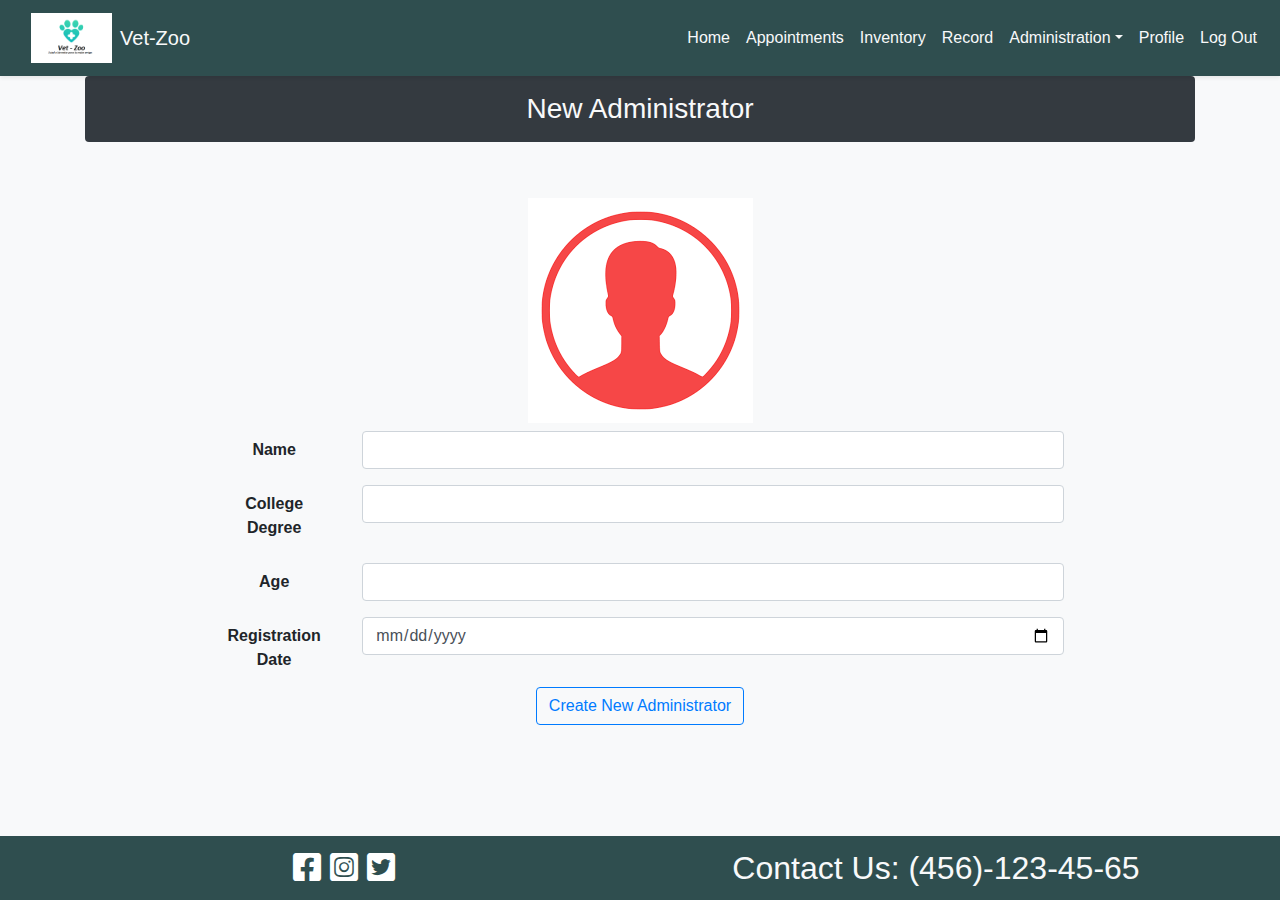
<file: HTML/AddNewAdmin.html>
<html lang="en">

<head>
    <meta charset="UTF-8">
    <meta name="viewport" content="width=device-width, initial-scale=1.0">
    <title>Vet-Zoo</title>
    <link rel="stylesheet" href="https://stackpath.bootstrapcdn.com/bootstrap/4.5.2/css/bootstrap.min.css" integrity="sha384-JcKb8q3iqJ61gNV9KGb8thSsNjpSL0n8PARn9HuZOnIxN0hoP+VmmDGMN5t9UJ0Z" crossorigin="anonymous">
    <link rel="stylesheet" href="../CSS/appointments.css">
    <link rel="stylesheet" href="../Assets/fontAwsome/css/all.css">
    <link rel="icon" href="../Assets/pestañaicon.png">
</head>

<body class="bg-light">
    <!-- App Navigato- lg and xl screens -->
    <header class="shadow-sm col-12 p-0 m-0 d-none d-sm-none d-md-none d-lg-block">
        <div class="navbar navbar-light navbar-expand-lg bg-mainColor">
            <div class="col-3 d-flex navbar-brand align-items-center">
                <a href="../index.html" class="align-item-center p-0 m-0"><img src="../Assets/Logo_large.png" alt="Home" class="img-fluid HomeLink"></a>
                <h5 class="align-item-center p-2 m-0 text-light">Vet-Zoo</h5>
            </div>
            <div class="col-9">
                <ul class="navbar-nav justify-content-end">
                    <li class="nav-item">
                        <a href="../index.html" class="nav-link text-light">Home</a>
                    </li>
                    <li class="nav-item">
                        <a href="./Appointments.html" class="nav-link text-light">Appointments</a>
                    </li>
                    <li class="nav-item">
                        <a href="./Inventory.html" class="nav-link text-light">Inventory</a>
                    </li>
                    <li class="nav-item">
                        <a href="./Record.html" class="nav-link text-light">Record</a>
                    </li>
                    <li class="nav-item dropdown">
                        <a href="#" id="navbarDropdown" role="button" data-toggle="dropdown" class="nav-link dropdown-toggle text-light" aria-haspopup="true" aria-expanded="false">Administration</a>
                        <div class="dropdown-menu" aria-labelledby="navbarDropdown">
                            <a class="dropdown-item" href="./AddNewAdmin.html">Add New Administrator</a>
                            <a class="dropdown-item" href="./AdministratorList.html">Administrator List</a>
                            <div class="dropdown-divider"></div>
                            <a class="dropdown-item" href="./AddNewVet.Html">Add New Vet</a>
                            <a class="dropdown-item" href="./VetList.html">Vets List</a>
                        </div>
                    </li>
                    <li class="nav-item">
                        <a href="./Profile.html" class="nav-link text-light">Profile</a>
                    </li>
                    <li class="nav-item ">
                        <a href="#" class="nav-link text-light">Log Out</a>
                    </li>
                </ul>
            </div>
        </div>
    </header>
    <header class="shadow-sm col-12 p-0 m-0 d-block d-lg-none d-xl-none">
        <div class="pos-f-t">
            <div class="collapse" id="navbarToggleExternalContent">
                <div class="bg-mainColor p-4">
                    <div class="navbar navbar-light navbar-expand-lg bg-mainColor">
                        <div class=>
                            <ul class="navbar-nav justify-content-end">
                                <li class="nav-item">
                                    <a href="../index.html" class="nav-link text-light">Home</a>
                                </li>
                                <li class="nav-item">
                                    <a href="./Appointments.html" class="nav-link text-light">Appointments</a>
                                </li>
                                <li class="nav-item">
                                    <a href="./Inventory.html" class="nav-link text-light">Inventory</a>
                                </li>
                                <li class="nav-item">
                                    <a href="./Record.html" class="nav-link text-light">Record</a>
                                </li>
                                <li class="nav-item dropdown">
                                    <a href="#" id="navbarDropdown" role="button" data-toggle="dropdown" class="nav-link dropdown-toggle text-light" aria-haspopup="true" aria-expanded="false">Administration</a>
                                    <div class="dropdown-menu" aria-labelledby="navbarDropdown">
                                        <a class="dropdown-item" href="./AddNewAdmin.html">Add New Administrator</a>
                                        <a class="dropdown-item" href="./AdministratorList.html">Administrator List</a>
                                        <div class="dropdown-divider"></div>
                                        <a class="dropdown-item" href="./AddNewVet.Html">Add New Vet</a>
                                        <a class="dropdown-item" href="./VetList.html">Vets List</a>
                                    </div>
                                </li>
                                <li class="nav-item">
                                    <a href="./Profile.html" class="nav-link text-light">Profile</a>
                                </li>
                                <li class="nav-item ">
                                    <a href="#" class="nav-link text-light">Log Out</a>
                                </li>
                            </ul>
                        </div>
                    </div>
                </div>
            </div>
            <nav class="navbar navbar-dark bg-mainColor">
                <h3 class="align-item-center p-2 m-0 text-light">Vet-Zoo</h3>
                <button class="navbar-toggler" type="button" data-toggle="collapse" data-target="#navbarToggleExternalContent" aria-controls="navbarToggleExternalContent" aria-expanded="false" aria-label="Toggle navigation">
            <span class="navbar-toggler-icon"></span>
          </button>
            </nav>
        </div>
    </header>


    <!-- Body -->
    <div class="d-none d-sm-none d-md-none d-lg-block">
        <div class="mx-auto container">
            <h3 class="p-3 text-center bg-dark text-light rounded">New Administrator</h3>
        </div>
        <form action="" id="ProfileForm2">
            <div class="w-75 m-auto  p-5 text-center">
                <img src="../Assets/Perfil.png" alt="Profile image" class="m-auto">
                <div class="for-group row p-2">
                    <label class="col-sm-2 col-form-label font-weight-bold">Name</label>
                    <div class="col-sm-10">
                        <input type="text" id="Name" class="form-control">
                    </div>
                </div>
                <div class="for-group row p-2">
                    <label class="col-sm-2 col-form-label font-weight-bold">College Degree</label>
                    <div class="col-sm-10">
                        <input type="text" id="College-degree" class="form-control">
                    </div>
                </div>
                <div class="for-group row p-2">
                    <label class="col-sm-2 col-form-label font-weight-bold">Age</label>
                    <div class="col-sm-10">
                        <input type="number" id="Age" class="form-control">
                    </div>
                </div>
                <div class="for-group row p-2">
                    <label class="col-sm-2 col-form-label font-weight-bold">Registration Date</label>
                    <div class="col-sm-10">
                        <input type="date" id="Registration-date" class="form-control">
                    </div>
                </div>
                <button class="btn btn-outline-primary">Create New Administrator</button>
            </div>

        </form>
    </div>

    <div class="d-block d-lg-none d-xl-none">
        <div class="mx-auto container ">
            <h4 class="p-3 text-center bg-dark text-light rounded">New Administrator</h4>
        </div>
        <form action="" id="ProfileForm2">
            <div class="w-100 m-auto p-5 text-center">
                <img src="../Assets/Perfil.png" alt="Profile image" class="m-auto">
                <div class="for-group row p-2">
                    <label class="col-sm-2 col-form-label font-weight-bold">Name</label>
                    <div class="col-sm-10">
                        <input type="text" id="Name" class="form-control">
                    </div>
                </div>
                <div class="for-group row p-2">
                    <label class="col-sm-2 col-form-label font-weight-bold">College Degree</label>
                    <div class="col-sm-10">
                        <input type="text" id="College-degree" class="form-control">
                    </div>
                </div>
                <div class="for-group row p-2">
                    <label class="col-sm-2 col-form-label font-weight-bold">Age</label>
                    <div class="col-sm-10">
                        <input type="number" id="Age" class="form-control">
                    </div>
                </div>
                <div class="for-group row p-2">
                    <label class="col-sm-2 col-form-label font-weight-bold">Registration Date</label>
                    <div class="col-sm-10">
                        <input type="date" id="Registration-date" class="form-control">
                    </div>
                </div>
                <button class="btn btn-outline-primary">Create New Administrator</button>
            </div>

        </form>
    </div>

    <!-- Footer -->
    <div class="footer col-12 px-5 py-2 bg-mainColor text-light d-none d-sm-none d-md-none d-lg-flex" id="footer">
        <div class="col-6 text-center d-inline-block">
            <a href="" class="text-white">
                <i class="fab fa-facebook-square"></i>
            </a>
            <a href="" class="text-white">
                <i class="fab fa-instagram-square"></i>
            </a>
            <a href="" class="text-white">
                <i class="fab fa-twitter-square"></i>
            </a>
        </div>
        <div class="col-6 text-center d-inline-block">
            Contact Us: (456)-123-45-65
        </div>
    </div>

    <div class="footer col-12 px-5 py-2 bg-mainColor text-light d-block d-lg-none d-xl-none" id="footer">
        <div class="col-12 text-center">
            <a href="" class="text-white">
                <i class="fab fa-facebook-square"></i>
            </a>
            <a href="" class="text-white">
                <i class="fab fa-instagram-square"></i>
            </a>
            <a href="" class="text-white">
                <i class="fab fa-twitter-square"></i>
            </a>
        </div>
        <div class="col-12 text-center">
            Contact Us: (456)-123-45-65
        </div>
    </div>
    <script src="https://code.jquery.com/jquery-3.5.1.min.js " integrity="sha256-9/aliU8dGd2tb6OSsuzixeV4y/faTqgFtohetphbbj0=" crossorigin=" anonymous "></script>
    <script src="https://cdn.jsdelivr.net/npm/popper.js@1.16.1/dist/umd/popper.min.js " integrity="sha384-9/reFTGAW83EW2RDu2S0VKaIzap3H66lZH81PoYlFhbGU+6BZp6G7niu735Sk7lN " crossorigin="anonymous "></script>
    <script src="https://stackpath.bootstrapcdn.com/bootstrap/4.5.2/js/bootstrap.min.js " integrity="sha384-B4gt1jrGC7Jh4AgTPSdUtOBvfO8shuf57BaghqFfPlYxofvL8/KUEfYiJOMMV+rV " crossorigin="anonymous "></script>
    <script src="../JS/AdministratorList.js"></script>
</body>

</html>
</file>
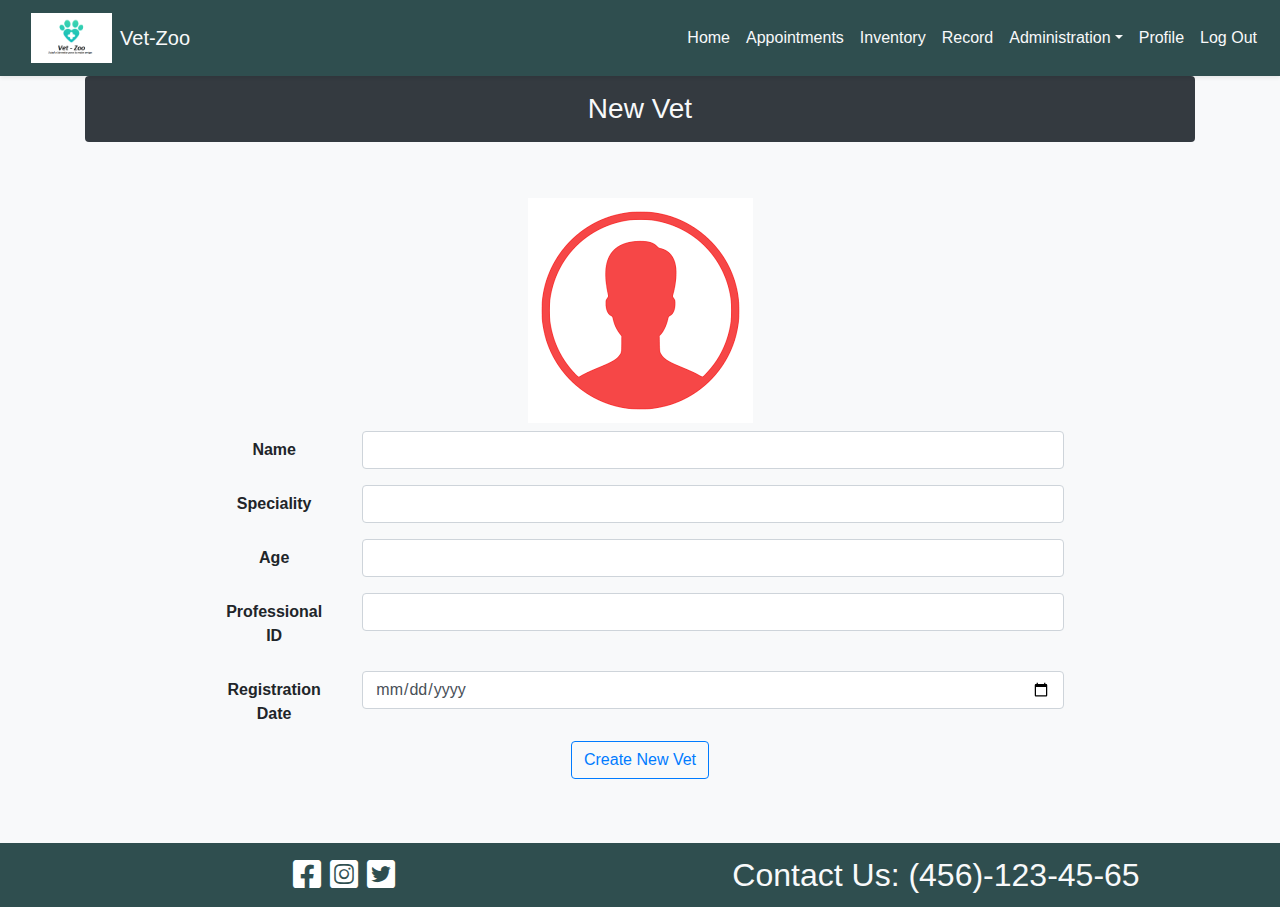
<file: HTML/AddNewVet.Html>
<html lang="en">

<head>
    <meta charset="UTF-8">
    <meta name="viewport" content="width=device-width, initial-scale=1.0">
    <title>Vet-Zoo</title>
    <link rel="stylesheet" href="https://stackpath.bootstrapcdn.com/bootstrap/4.5.2/css/bootstrap.min.css" integrity="sha384-JcKb8q3iqJ61gNV9KGb8thSsNjpSL0n8PARn9HuZOnIxN0hoP+VmmDGMN5t9UJ0Z" crossorigin="anonymous">
    <link rel="stylesheet" href="../CSS/addNewAdmin.css">
    <link rel="stylesheet" href="../Assets/fontAwsome/css/all.css">
    <link rel="icon" href="../Assets/pestañaicon.png">
</head>

<body class="bg-light">
    <!-- App Navigato- lg and xl screens -->
    <header class="shadow-sm col-12 p-0 m-0 d-none d-sm-none d-md-none d-lg-block">
        <div class="navbar navbar-light navbar-expand-lg bg-mainColor">
            <div class="col-3 d-flex navbar-brand align-items-center">
                <a href="../index.html" class="align-item-center p-0 m-0"><img src="../Assets/Logo_large.png" alt="Home" class="img-fluid HomeLink"></a>
                <h5 class="align-item-center p-2 m-0 text-light">Vet-Zoo</h5>
            </div>
            <div class="col-9">
                <ul class="navbar-nav justify-content-end">
                    <li class="nav-item">
                        <a href="../index.html" class="nav-link text-light">Home</a>
                    </li>
                    <li class="nav-item">
                        <a href="./Appointments.html" class="nav-link text-light">Appointments</a>
                    </li>
                    <li class="nav-item">
                        <a href="./Inventory.html" class="nav-link text-light">Inventory</a>
                    </li>
                    <li class="nav-item">
                        <a href="./Record.html" class="nav-link text-light">Record</a>
                    </li>
                    <li class="nav-item dropdown">
                        <a href="#" id="navbarDropdown" role="button" data-toggle="dropdown" class="nav-link dropdown-toggle text-light" aria-haspopup="true" aria-expanded="false">Administration</a>
                        <div class="dropdown-menu" aria-labelledby="navbarDropdown">
                            <a class="dropdown-item" href="./AddNewAdmin.html">Add New Administrator</a>
                            <a class="dropdown-item" href="./AdministratorList.html">Administrator List</a>
                            <div class="dropdown-divider"></div>
                            <a class="dropdown-item" href="./AddNewVet.Html">Add New Vet</a>
                            <a class="dropdown-item" href="./VetList.html">Vets List</a>
                        </div>
                    </li>
                    <li class="nav-item">
                        <a href="./Profile.html" class="nav-link text-light">Profile</a>
                    </li>
                    <li class="nav-item ">
                        <a href="#" class="nav-link text-light">Log Out</a>
                    </li>
                </ul>
            </div>
        </div>
    </header>
    <header class="shadow-sm col-12 p-0 m-0 d-block d-lg-none d-xl-none">
        <div class="pos-f-t">
            <div class="collapse" id="navbarToggleExternalContent">
                <div class="bg-mainColor p-4">
                    <div class="navbar navbar-light navbar-expand-lg bg-mainColor">
                        <div class=>
                            <ul class="navbar-nav justify-content-end">
                                <li class="nav-item">
                                    <a href="../index.html" class="nav-link text-light">Home</a>
                                </li>
                                <li class="nav-item">
                                    <a href="./Appointments.html" class="nav-link text-light">Appointments</a>
                                </li>
                                <li class="nav-item">
                                    <a href="./Inventory.html" class="nav-link text-light">Inventory</a>
                                </li>
                                <li class="nav-item">
                                    <a href="./Record.html" class="nav-link text-light">Record</a>
                                </li>
                                <li class="nav-item dropdown">
                                    <a href="#" id="navbarDropdown" role="button" data-toggle="dropdown" class="nav-link dropdown-toggle text-light" aria-haspopup="true" aria-expanded="false">Administration</a>
                                    <div class="dropdown-menu" aria-labelledby="navbarDropdown">
                                        <a class="dropdown-item" href="./AddNewAdmin.html">Add New Administrator</a>
                                        <a class="dropdown-item" href="./AdministratorList.html">Administrator List</a>
                                        <div class="dropdown-divider"></div>
                                        <a class="dropdown-item" href="./AddNewVet.Html">Add New Vet</a>
                                        <a class="dropdown-item" href="./VetList.html">Vets List</a>
                                    </div>
                                </li>
                                <li class="nav-item">
                                    <a href="./Profile.html" class="nav-link text-light">Profile</a>
                                </li>
                                <li class="nav-item ">
                                    <a href="#" class="nav-link text-light">Log Out</a>
                                </li>
                            </ul>
                        </div>
                    </div>
                </div>
            </div>
            <nav class="navbar navbar-dark bg-mainColor">
                <h3 class="align-item-center p-2 m-0 text-light">Vet-Zoo</h3>
                <button class="navbar-toggler" type="button" data-toggle="collapse" data-target="#navbarToggleExternalContent" aria-controls="navbarToggleExternalContent" aria-expanded="false" aria-label="Toggle navigation">
            <span class="navbar-toggler-icon"></span>
          </button>
            </nav>
        </div>
    </header>


    <!-- Body -->
    <div class="d-none d-sm-none d-md-none d-lg-block">
        <div class="mx-auto container">
            <h3 class="p-3 text-center bg-dark text-light rounded">New Vet</h3>
        </div>
        <form action="" id="ProfileForm2">
            <div class="w-75 m-auto  p-5 text-center">
                <img src="../Assets/Perfil.png" alt="Profile image" class="m-auto">
                <div class="for-group row p-2">
                    <label class="col-sm-2 col-form-label font-weight-bold">Name</label>
                    <div class="col-sm-10">
                        <input type="text" id="Name" class="form-control">
                    </div>
                </div>
                <div class="for-group row p-2">
                    <label class="col-sm-2 col-form-label font-weight-bold">Speciality</label>
                    <div class="col-sm-10">
                        <input type="text" id="College-degree" class="form-control">
                    </div>
                </div>
                <div class="for-group row p-2">
                    <label class="col-sm-2 col-form-label font-weight-bold">Age</label>
                    <div class="col-sm-10">
                        <input type="number" id="Age" class="form-control">
                    </div>
                </div>
                <div class="for-group row p-2">
                    <label class="col-sm-2 col-form-label font-weight-bold">Professional ID</label>
                    <div class="col-sm-10">
                        <input type="text" id="College-degree" class="form-control">
                    </div>
                </div>
                <div class="for-group row p-2">
                    <label class="col-sm-2 col-form-label font-weight-bold">Registration Date</label>
                    <div class="col-sm-10">
                        <input type="date" id="Registration-date" class="form-control">
                    </div>
                </div>
                <button class="btn btn-outline-primary">Create New Vet</button>
            </div>

        </form>
    </div>

    <div class="d-block d-lg-none d-xl-none">
        <div class="mx-auto container ">
            <h4 class="p-3 text-center bg-dark text-light rounded">New Administrator</h4>
        </div>
        <form action="" id="ProfileForm2">
            <div class="w-100 m-auto p-5 text-center">
                <img src="../Assets/Perfil.png" alt="Profile image" class="m-auto">
                <div class="for-group row p-2">
                    <label class="col-sm-2 col-form-label font-weight-bold">Name</label>
                    <div class="col-sm-10">
                        <input type="text" id="Name" class="form-control">
                    </div>
                </div>
                <div class="for-group row p-2">
                    <label class="col-sm-2 col-form-label font-weight-bold">College Degree</label>
                    <div class="col-sm-10">
                        <input type="text" id="College-degree" class="form-control">
                    </div>
                </div>
                <div class="for-group row p-2">
                    <label class="col-sm-2 col-form-label font-weight-bold">Age</label>
                    <div class="col-sm-10">
                        <input type="number" id="Age" class="form-control">
                    </div>
                </div>
                <div class="for-group row p-2">
                    <label class="col-sm-2 col-form-label font-weight-bold">Registration Date</label>
                    <div class="col-sm-10">
                        <input type="date" id="Registration-date" class="form-control">
                    </div>
                </div>
                <button class="btn btn-outline-primary">Create New Administrator</button>
            </div>

        </form>
    </div>

    <!-- Footer -->
    <div class="footer col-12 px-5 py-2 bg-mainColor text-light d-none d-sm-none d-md-none d-lg-flex" id="footer">
        <div class="col-6 text-center d-inline-block">
            <a href="" class="text-white">
                <i class="fab fa-facebook-square"></i>
            </a>
            <a href="" class="text-white">
                <i class="fab fa-instagram-square"></i>
            </a>
            <a href="" class="text-white">
                <i class="fab fa-twitter-square"></i>
            </a>
        </div>
        <div class="col-6 text-center d-inline-block">
            Contact Us: (456)-123-45-65
        </div>
    </div>

    <div class="footer col-12 px-5 py-2 bg-mainColor text-light d-block d-lg-none d-xl-none" id="footer">
        <div class="col-12 text-center">
            <a href="" class="text-white">
                <i class="fab fa-facebook-square"></i>
            </a>
            <a href="" class="text-white">
                <i class="fab fa-instagram-square"></i>
            </a>
            <a href="" class="text-white">
                <i class="fab fa-twitter-square"></i>
            </a>
        </div>
        <div class="col-12 text-center">
            Contact Us: (456)-123-45-65
        </div>
    </div>
    <script src="https://code.jquery.com/jquery-3.5.1.min.js " integrity="sha256-9/aliU8dGd2tb6OSsuzixeV4y/faTqgFtohetphbbj0=" crossorigin=" anonymous "></script>
    <script src="https://cdn.jsdelivr.net/npm/popper.js@1.16.1/dist/umd/popper.min.js " integrity="sha384-9/reFTGAW83EW2RDu2S0VKaIzap3H66lZH81PoYlFhbGU+6BZp6G7niu735Sk7lN " crossorigin="anonymous "></script>
    <script src="https://stackpath.bootstrapcdn.com/bootstrap/4.5.2/js/bootstrap.min.js " integrity="sha384-B4gt1jrGC7Jh4AgTPSdUtOBvfO8shuf57BaghqFfPlYxofvL8/KUEfYiJOMMV+rV " crossorigin="anonymous "></script>
    <script src="../JS/addNewAdmin.js"></script>
</body>

</html>
</file>
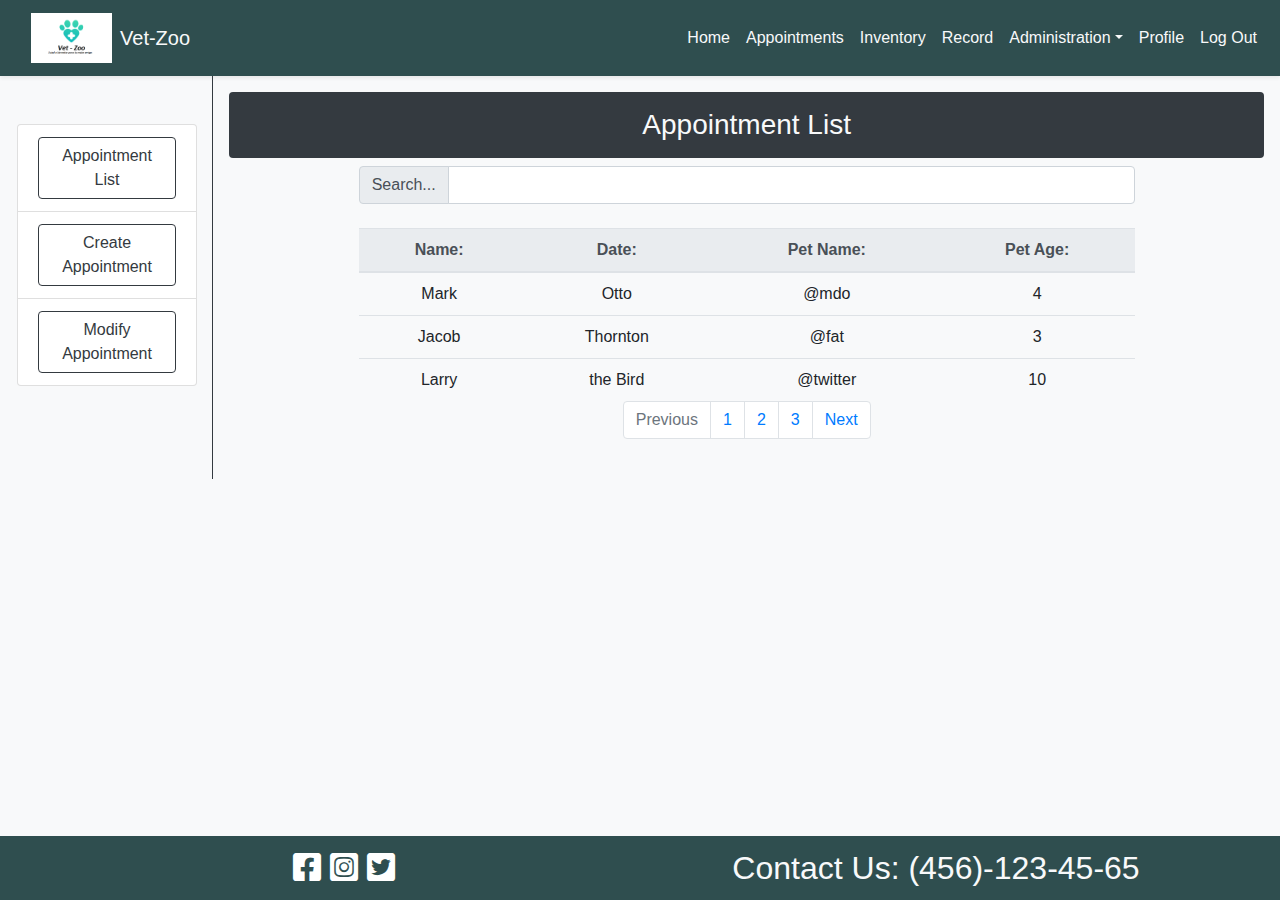
<file: HTML/Appointments.html>
<html lang="en">

<head>
    <meta charset="UTF-8">
    <meta name="viewport" content="width=device-width, initial-scale=1.0">
    <title>Vet-Zoo</title>
    <link rel="stylesheet" href="https://stackpath.bootstrapcdn.com/bootstrap/4.5.2/css/bootstrap.min.css" integrity="sha384-JcKb8q3iqJ61gNV9KGb8thSsNjpSL0n8PARn9HuZOnIxN0hoP+VmmDGMN5t9UJ0Z" crossorigin="anonymous">
    <link rel="stylesheet" href="../CSS/appointments.css">
    <link rel="stylesheet" href="../Assets/fontAwsome/css/all.css">
    <link rel="icon" href="../Assets/pestañaicon.png">
</head>

<body class="bg-light">
    <!-- App Navigato- lg and xl screens -->
    <header class="shadow-sm col-12 p-0 m-0 d-none d-sm-none d-md-none d-lg-block">
        <div class="navbar navbar-light navbar-expand-lg bg-mainColor">
            <div class="col-3 d-flex navbar-brand align-items-center">
                <a href="../index.html" class="align-item-center p-0 m-0"><img src="../Assets/Logo_large.png" alt="Home" class="img-fluid HomeLink"></a>
                <h5 class="align-item-center p-2 m-0 text-light">Vet-Zoo</h5>
            </div>
            <div class="col-9">
                <ul class="navbar-nav justify-content-end">
                    <li class="nav-item">
                        <a href="../index.html" class="nav-link text-light">Home</a>
                    </li>
                    <li class="nav-item">
                        <a href="./Appointments.html" class="nav-link text-light">Appointments</a>
                    </li>
                    <li class="nav-item">
                        <a href="./Inventory.html" class="nav-link text-light">Inventory</a>
                    </li>
                    <li class="nav-item">
                        <a href="./Record.html" class="nav-link text-light">Record</a>
                    </li>
                    <li class="nav-item dropdown">
                        <a href="#" id="navbarDropdown" role="button" data-toggle="dropdown" class="nav-link dropdown-toggle text-light" aria-haspopup="true" aria-expanded="false">Administration</a>
                        <div class="dropdown-menu" aria-labelledby="navbarDropdown">
                            <a class="dropdown-item" href="./AddNewAdmin.html">Add New Administrator</a>
                            <a class="dropdown-item" href="./AdministratorList.html">Administrator List</a>
                            <div class="dropdown-divider"></div>
                            <a class="dropdown-item" href="./AddNewVet.Html">Add New Vet</a>
                            <a class="dropdown-item" href="./VetList.html">Vets List</a>
                        </div>
                    </li>
                    <li class="nav-item">
                        <a href="./Profile.html" class="nav-link text-light">Profile</a>
                    </li>
                    <li class="nav-item ">
                        <a href="#" class="nav-link text-light">Log Out</a>
                    </li>
                </ul>
            </div>
        </div>
    </header>
    <header class="shadow-sm col-12 p-0 m-0 d-block d-lg-none d-xl-none">
        <div class="pos-f-t">
            <div class="collapse" id="navbarToggleExternalContent">
                <div class="bg-mainColor p-4">
                    <div class="navbar navbar-light navbar-expand-lg bg-mainColor">
                        <div class=>
                            <ul class="navbar-nav justify-content-end">
                                <li class="nav-item">
                                    <a href="../index.html" class="nav-link text-light">Home</a>
                                </li>
                                <li class="nav-item">
                                    <a href="./Appointments.html" class="nav-link text-light">Appointments</a>
                                </li>
                                <li class="nav-item">
                                    <a href="./Inventory.html" class="nav-link text-light">Inventory</a>
                                </li>
                                <li class="nav-item">
                                    <a href="./Record.html" class="nav-link text-light">Record</a>
                                </li>
                                <li class="nav-item dropdown">
                                    <a href="#" id="navbarDropdown" role="button" data-toggle="dropdown" class="nav-link dropdown-toggle text-light" aria-haspopup="true" aria-expanded="false">Administration</a>
                                    <div class="dropdown-menu" aria-labelledby="navbarDropdown">
                                        <a class="dropdown-item" href="./AddNewAdmin.html">Add New Administrator</a>
                                        <a class="dropdown-item" href="./AdministratorList.html">Administrator List</a>
                                        <div class="dropdown-divider"></div>
                                        <a class="dropdown-item" href="./AddNewVet.Html">Add New Vet</a>
                                        <a class="dropdown-item" href="./VetList.html">Vets List</a>
                                    </div>
                                </li>
                                <li class="nav-item">
                                    <a href="./Profile.html" class="nav-link text-light">Profile</a>
                                </li>
                                <li class="nav-item ">
                                    <a href="#" class="nav-link text-light">Log Out</a>
                                </li>
                            </ul>
                        </div>
                    </div>
                </div>
            </div>
            <nav class="navbar navbar-dark bg-mainColor">
                <h3 class="align-item-center p-2 m-0 text-light">Vet-Zoo</h3>
                <button class="navbar-toggler" type="button" data-toggle="collapse" data-target="#navbarToggleExternalContent" aria-controls="navbarToggleExternalContent" aria-expanded="false" aria-label="Toggle navigation">
                <span class="navbar-toggler-icon"></span>
              </button>
            </nav>
        </div>
    </header>


    <!-- Body -->
    <div class="row m-0 p-0 bg-light sized-container d-none d-sm-none d-md-none d-lg-flex">
        <div class="col-2 row p-0 m-0 justify-content-end">
            <ul class="col-11 list-group py-5">
                <li class="list-group-item"><button class="btn btn-outline-dark" onclick="showAppointmentList('AppointmentListContainer','CreateAppointmentContainer','ModifyAppointmentContainer')">Appointment List</button></li>
                <li class="list-group-item"><button class="btn btn-outline-dark" onclick="showCreateAppointment('AppointmentListContainer','CreateAppointmentContainer','ModifyAppointmentContainer')">Create Appointment</button></li>
                <li class="list-group-item"><button class="btn btn-outline-dark" onclick="showModifyAppointment('AppointmentListContainer','CreateAppointmentContainer','ModifyAppointmentContainer')">Modify Appointment</button></li>
            </ul>
            <div class="separator bg-dark"></div>
        </div>
        <div class="col-10 m-0 p-3" id="AppointmentListContainer">
            <div class="m-auto">
                <h3 class="p-3 text-center bg-dark text-light rounded">Appointment List</h3>
                <div class="input-group w-75 m-auto">
                    <div class="input-group-prepend">
                        <span class="input-group-text" id="">Search...</span>
                    </div>
                    <input type="text" class="form-control">
                </div>
            </div>
            <div class="my-4 ">
                <table class="table table-hover rounded w-75 m-auto text-center">
                    <thead class="thead-light">
                        <tr>
                            <th scope="col">Name:</th>
                            <th scope="col">Date:</th>
                            <th scope="col">Pet Name:</th>
                            <th scope="col">Pet Age:</th>
                        </tr>
                    </thead>
                    <tbody>
                        <tr onclick="showAppointment()">
                            <td scope="row">Mark</td>
                            <td>Otto</td>
                            <td>@mdo</td>
                            <td>4</td>
                        </tr>
                        <tr onclick="showAppointment()">
                            <td scope="row">Jacob</td>
                            <td>Thornton</td>
                            <td>@fat</td>
                            <td>3</td>
                        </tr>
                        <tr onclick="showAppointment()">
                            <td scope="row">Larry</td>
                            <td>the Bird</td>
                            <td>@twitter</td>
                            <td>10</td>
                        </tr>
                    </tbody>
                </table>
                <nav aria-label="Page navigation example">
                    <ul class="pagination justify-content-center">
                        <li class="page-item disabled">
                            <a class="page-link" href="#" tabindex="-1">Previous</a>
                        </li>
                        <li class="page-item"><a class="page-link" href="#">1</a></li>
                        <li class="page-item"><a class="page-link" href="#">2</a></li>
                        <li class="page-item"><a class="page-link" href="#">3</a></li>
                        <li class="page-item">
                            <a class="page-link" href="#">Next</a>
                        </li>
                    </ul>
                </nav>
            </div>
        </div>
        <div class="col-10 m-0 p-3" id="CreateAppointmentContainer">
            <div class="m-auto">
                <h3 class="p-3 text-center bg-dark text-light rounded">New Appointment</h3>
            </div>
            <div class="my-4 ">
                <form id="CreateAppointmentForm">
                    <div class="w-75 m-auto border border-primary rounded p-3 text-center">
                        <div class="form-group row">
                            <label class="col-sm-2 col-form-label font-weight-bold">Owner Name:</label>
                            <div class="col-sm-10">
                                <input type="text" class="form-control">
                            </div>
                        </div>
                        <div class="form-group row">
                            <label class="col-sm-2 col-form-label font-weight-bold">Date:</label>
                            <div class="col-sm-10">
                                <input type="date" class="form-control">
                            </div>
                        </div>
                        <div class="form-group row">
                            <label class="col-sm-2 col-form-label font-weight-bold" for="default-picker">Select Time:</label>
                            <div class="col-sm-10">
                                <input type="time" id="default-picker2" class="form-control" placeholder="Select time">
                            </div>
                        </div>
                        <div class="form-group row">
                            <label class="col-sm-2 col-form-label font-weight-bold">Pet Name:</label>
                            <div class="col-sm-10">
                                <input type="text" class="form-control">
                            </div>
                        </div>
                        <div class="form-group row">
                            <label class="col-sm-2 col-form-label font-weight-bold">Pet Age:</label>
                            <div class="col-sm-10">
                                <input type="number" class="form-control">
                            </div>
                        </div>
                        <button class="btn btn-outline-primary">Create Appointment</button>
                    </div>
                </form>
            </div>
        </div>
        <div class="col-10 m-0 p-3" id="ModifyAppointmentContainer">
            <div class="m-auto">
                <h3 class="p-3 text-center bg-dark text-light rounded">Modify Appointment</h3>
                <div class="input-group w-75 m-auto">
                    <div class="input-group-prepend">
                        <span class="input-group-text" id="">Search...</span>
                    </div>
                    <input type="text" class="form-control">
                </div>
            </div>
            <div class="my-4 ">
                <form id="ModifyAppointmentForm">
                    <div class="w-75 m-auto border border-primary rounded p-3 text-center">
                        <div class="form-group row">
                            <label class="col-sm-2 col-form-label font-weight-bold">Owner Name:</label>
                            <div class="col-sm-10">
                                <input type="text" class="form-control">
                            </div>
                        </div>
                        <div class="form-group row">
                            <label class="col-sm-2 col-form-label font-weight-bold">Date:</label>
                            <div class="col-sm-10">
                                <input type="date" class="form-control">
                            </div>
                        </div>
                        <div class="form-group row">
                            <label class="col-sm-2 col-form-label font-weight-bold" for="modify-picker">Select Time:</label>
                            <div class="col-sm-10">
                                <input type="time" id="modify-picker" class="form-control" placeholder="Select time">
                            </div>
                        </div>
                        <div class="form-group row">
                            <label class="col-sm-2 col-form-label font-weight-bold">Pet Name:</label>
                            <div class="col-sm-10">
                                <input type="text" class="form-control">
                            </div>
                        </div>
                        <div class="form-group row">
                            <label class="col-sm-2 col-form-label font-weight-bold">Pet Age:</label>
                            <div class="col-sm-10">
                                <input type="number" class="form-control">
                            </div>
                        </div>
                        <div class="w-50 row justify-content-around m-auto">
                            <button class="btn btn-outline-danger">Cancel</button>
                            <button class="btn btn-outline-primary">Modify Appointment</button>
                        </div>
                    </div>
                </form>
            </div>
        </div>
    </div>

    <div class="column m-0 p-0 bg-light sized-container d-block d-lg-none d-xl-none">
        <div class="col-12 row p-0 m-0 justify-content-center">
            <ul class="justify-content-center align-items-center m-auto px-0 row py-2 ">
                <li class="col-4 list-group-item text-center"><button id="btn-page" onclick="showAppointmentList('AppointmentListContainer2','CreateAppointmentContainer2','ModifyAppointmentContainer2')" class="btn btn-outline-dark" style="height: 45px;">Appointment List</button></li>
                <li class="col-4 list-group-item text-center"><button id="btn-page" onclick="showCreateAppointment('AppointmentListContainer2','CreateAppointmentContainer2','ModifyAppointmentContainer2')" class="btn btn-outline-dark" style="height: 45px;">Create Appointment</button></li>
                <li class="col-4 list-group-item text-center"><button id="btn-page" onclick="showModifyAppointment('AppointmentListContainer2','CreateAppointmentContainer2','ModifyAppointmentContainer2')" class="btn btn-outline-dark" style="height: 45px;">Modify Appointment</button></li>
            </ul>
            <div class="separator bg-dark"></div>
        </div>
        <div class="col-12 m-0 p-3" id="AppointmentListContainer2">
            <div class="m-auto">
                <h3 class="p-3 text-center bg-dark text-light rounded">Appointment List</h3>
                <div class="input-group m-auto">
                    <div class="input-group-prepend">
                        <span class="input-group-text" id="">Search...</span>
                    </div>
                    <input type="text" class="form-control">
                </div>
            </div>
            <div class="my-4 ">
                <table class="table table-hover rounded text-center">
                    <thead class="thead-light">
                        <tr>
                            <th scope="col">Name:</th>
                            <th scope="col">Date:</th>
                            <th scope="col">Pet Name:</th>
                            <th scope="col">Pet Age:</th>
                        </tr>
                    </thead>
                    <tbody>
                        <tr onclick="showAppointment()">
                            <td scope="row">Mark</td>
                            <td>Otto</td>
                            <td>@mdo</td>
                            <td>4</td>
                        </tr>
                        <tr onclick="showAppointment()">
                            <td scope="row">Jacob</td>
                            <td>Thornton</td>
                            <td>@fat</td>
                            <td>3</td>
                        </tr>
                        <tr onclick="showAppointment()">
                            <td scope="row">Larry</td>
                            <td>the Bird</td>
                            <td>@twitter</td>
                            <td>10</td>
                        </tr>
                    </tbody>
                </table>
                <nav aria-label="Page navigation example">
                    <ul class="pagination justify-content-center">
                        <li class="page-item disabled">
                            <a class="page-link" href="#" tabindex="-1">Previous</a>
                        </li>
                        <li class="page-item"><a class="page-link" href="#">1</a></li>
                        <li class="page-item"><a class="page-link" href="#">2</a></li>
                        <li class="page-item"><a class="page-link" href="#">3</a></li>
                        <li class="page-item">
                            <a class="page-link" href="#">Next</a>
                        </li>
                    </ul>
                </nav>
            </div>
        </div>
        <div class="col-12 m-0 p-3" id="CreateAppointmentContainer2">
            <div class="m-auto">
                <h3 class="p-3 text-center bg-dark text-light rounded">New Appointment</h3>
            </div>
            <div class="my-4 ">
                <form id="CreateAppointmentForm2">
                    <div class=" m-auto border border-primary rounded p-3 text-center">
                        <div class="form-group row">
                            <label class="col-sm-2 col-form-label font-weight-bold text-start">Owner Name:</label>
                            <div class="col-sm-10">
                                <input type="text" class="form-control">
                            </div>
                        </div>
                        <div class="form-group row">
                            <label class="col-sm-2 col-form-label font-weight-bold text-start">Date:</label>
                            <div class="col-sm-10">
                                <input type="date" class="form-control">
                            </div>
                        </div>
                        <div class="form-group row">
                            <label class="col-sm-2 col-form-label font-weight-bold text-start" for="default-picker">Select Time:</label>
                            <div class="col-sm-10">
                                <input type="time" id="default-picker-m" class="form-control" placeholder="Select time">
                            </div>
                        </div>
                        <div class="form-group row">
                            <label class="col-sm-2 col-form-label font-weight-bold text-start">Pet Name:</label>
                            <div class="col-sm-10">
                                <input type="text" class="form-control">
                            </div>
                        </div>
                        <div class="form-group row">
                            <label class="col-sm-2 col-form-label font-weight-bold text-start">Pet Age:</label>
                            <div class="col-sm-10">
                                <input type="number" class="form-control">
                            </div>
                        </div>
                        <button class="btn btn-outline-primary">Create Appointment</button>
                    </div>
                </form>
            </div>
        </div>
        <div class="col-12 m-0 p-3" id="ModifyAppointmentContainer2">
            <div class="m-auto">
                <h3 class="p-3 text-center bg-dark text-light rounded">Modify Appointment</h3>
                <div class="input-group m-auto">
                    <div class="input-group-prepend">
                        <span class="input-group-text" id="">Search...</span>
                    </div>
                    <input type="text" class="form-control">
                </div>
            </div>
            <div class="my-4 ">
                <form id="ModifyAppointmentForm2">
                    <div class=" m-auto border border-primary rounded p-3 text-center">
                        <div class="form-group row">
                            <label class="col-sm-2 col-form-label font-weight-bold text-start">Owner Name:</label>
                            <div class="col-sm-10">
                                <input type="text" class="form-control">
                            </div>
                        </div>
                        <div class="form-group row">
                            <label class="col-sm-2 col-form-label font-weight-bold text-start">Date:</label>
                            <div class="col-sm-10">
                                <input type="date" class="form-control">
                            </div>
                        </div>
                        <div class="form-group row">
                            <label class="col-sm-2 col-form-label font-weight-bold text-start" for="default-picker">Select Time:</label>
                            <div class="col-sm-10">
                                <input type="time" id="default-picker-m" class="form-control" placeholder="Select time">
                            </div>
                        </div>
                        <div class="form-group row">
                            <label class="col-sm-2 col-form-label font-weight-bold text-start">Pet Name:</label>
                            <div class="col-sm-10">
                                <input type="text" class="form-control">
                            </div>
                        </div>
                        <div class="form-group row">
                            <label class="col-sm-2 col-form-label font-weight-bold text-start">Pet Age:</label>
                            <div class="col-sm-10">
                                <input type="number" class="form-control">
                            </div>
                        </div>
                        <div class="row justify-content-around m-auto">
                            <button class="btn btn-outline-danger">Cancel</button>
                            <button class="btn btn-outline-primary">Modify Appointment</button>
                        </div>
                    </div>
                </form>
            </div>
        </div>
    </div>

    <!-- Footer -->
    <div class="footer col-12 px-5 py-2 bg-mainColor text-light d-none d-sm-none d-md-none d-lg-flex" id="footer">
        <div class="col-6 text-center d-inline-block">
            <a href="" class="text-white">
                <i class="fab fa-facebook-square"></i>
            </a>
            <a href="" class="text-white">
                <i class="fab fa-instagram-square"></i>
            </a>
            <a href="" class="text-white">
                <i class="fab fa-twitter-square"></i>
            </a>
        </div>
        <div class="col-6 text-center d-inline-block">
            Contact Us: (456)-123-45-65
        </div>
    </div>

    <div class="footer col-12 px-5 py-2 bg-mainColor text-light d-block d-lg-none d-xl-none" id="footer">
        <div class="col-12 text-center">
            <a href="" class="text-white">
                <i class="fab fa-facebook-square"></i>
            </a>
            <a href="" class="text-white">
                <i class="fab fa-instagram-square"></i>
            </a>
            <a href="" class="text-white">
                <i class="fab fa-twitter-square"></i>
            </a>
        </div>
        <div class="col-12 text-center">
            Contact Us: (456)-123-45-65
        </div>
    </div>

    <script src="https://code.jquery.com/jquery-3.5.1.min.js " integrity="sha256-9/aliU8dGd2tb6OSsuzixeV4y/faTqgFtohetphbbj0=" crossorigin=" anonymous "></script>
    <script src="https://cdn.jsdelivr.net/npm/popper.js@1.16.1/dist/umd/popper.min.js " integrity="sha384-9/reFTGAW83EW2RDu2S0VKaIzap3H66lZH81PoYlFhbGU+6BZp6G7niu735Sk7lN " crossorigin="anonymous "></script>
    <script src="https://stackpath.bootstrapcdn.com/bootstrap/4.5.2/js/bootstrap.min.js " integrity="sha384-B4gt1jrGC7Jh4AgTPSdUtOBvfO8shuf57BaghqFfPlYxofvL8/KUEfYiJOMMV+rV " crossorigin="anonymous "></script>
    <script src="../JS/appointments.js"></script>
</body>

</html>
</file>
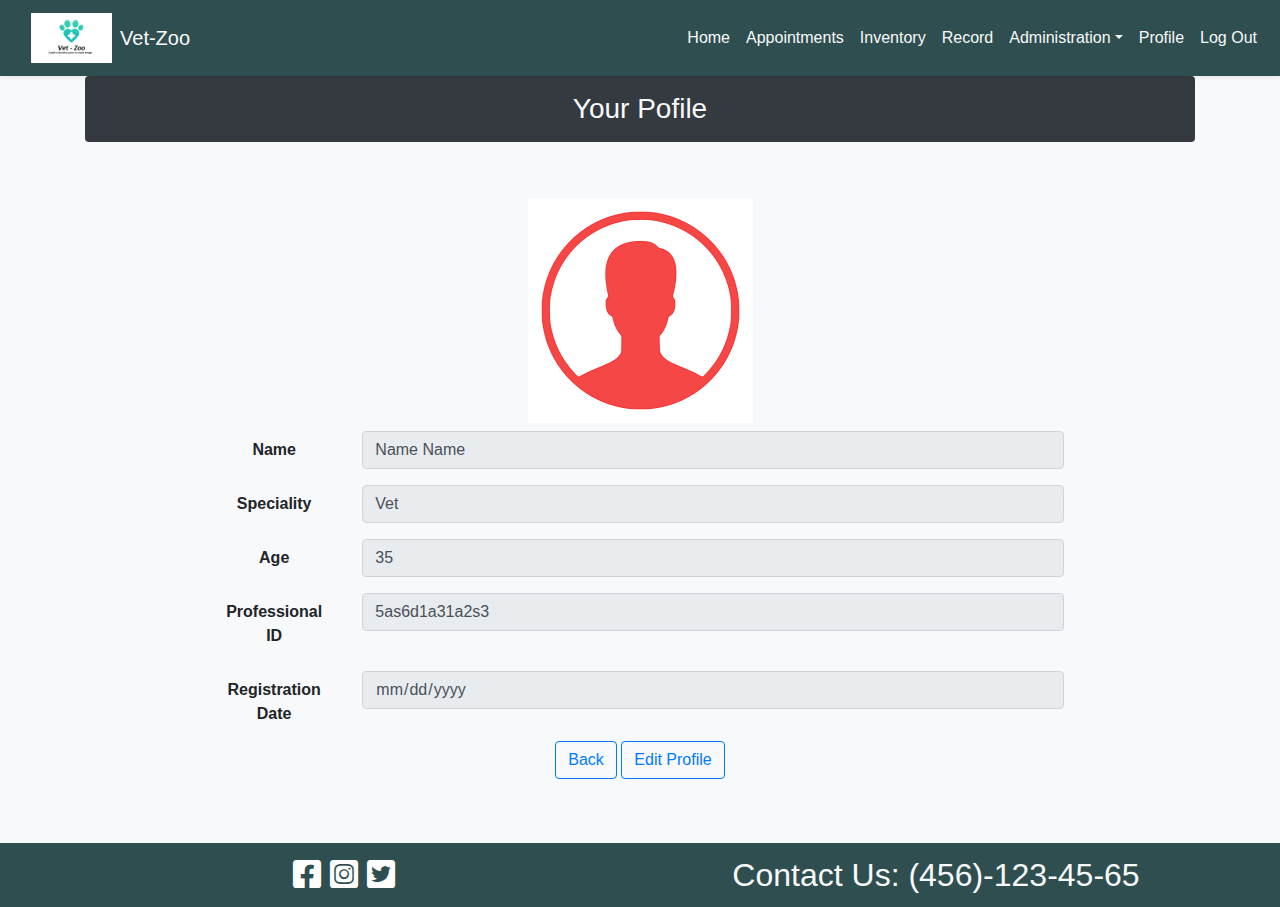
<file: HTML/Profile.html>
<html lang="en">

<head>
    <meta charset="UTF-8">
    <meta name="viewport" content="width=device-width, initial-scale=1.0">
    <title>Vet-Zoo</title>
    <link rel="stylesheet" href="https://stackpath.bootstrapcdn.com/bootstrap/4.5.2/css/bootstrap.min.css" integrity="sha384-JcKb8q3iqJ61gNV9KGb8thSsNjpSL0n8PARn9HuZOnIxN0hoP+VmmDGMN5t9UJ0Z" crossorigin="anonymous">
    <link rel="stylesheet" href="../CSS/addNewAdmin.css">
    <link rel="stylesheet" href="../Assets/fontAwsome/css/all.css">
    <link rel="icon" href="../Assets/pestañaicon.png">
</head>

<body class="bg-light">
    <!-- App Navigato- lg and xl screens -->
    <header class="shadow-sm col-12 p-0 m-0 d-none d-sm-none d-md-none d-lg-block">
        <div class="navbar navbar-light navbar-expand-lg bg-mainColor">
            <div class="col-3 d-flex navbar-brand align-items-center">
                <a href="../index.html" class="align-item-center p-0 m-0"><img src="../Assets/Logo_large.png" alt="Home" class="img-fluid HomeLink"></a>
                <h5 class="align-item-center p-2 m-0 text-light">Vet-Zoo</h5>
            </div>
            <div class="col-9">
                <ul class="navbar-nav justify-content-end">
                    <li class="nav-item">
                        <a href="../index.html" class="nav-link text-light">Home</a>
                    </li>
                    <li class="nav-item">
                        <a href="./Appointments.html" class="nav-link text-light">Appointments</a>
                    </li>
                    <li class="nav-item">
                        <a href="./Inventory.html" class="nav-link text-light">Inventory</a>
                    </li>
                    <li class="nav-item">
                        <a href="./Record.html" class="nav-link text-light">Record</a>
                    </li>
                    <li class="nav-item dropdown">
                        <a href="#" id="navbarDropdown" role="button" data-toggle="dropdown" class="nav-link dropdown-toggle text-light" aria-haspopup="true" aria-expanded="false">Administration</a>
                        <div class="dropdown-menu" aria-labelledby="navbarDropdown">
                            <a class="dropdown-item" href="./AddNewAdmin.html">Add New Administrator</a>
                            <a class="dropdown-item" href="./AdministratorList.html">Administrator List</a>
                            <div class="dropdown-divider"></div>
                            <a class="dropdown-item" href="./AddNewVet.Html">Add New Vet</a>
                            <a class="dropdown-item" href="./VetList.html">Vets List</a>
                        </div>
                    </li>
                    <li class="nav-item">
                        <a href="./Profile.html" class="nav-link text-light">Profile</a>
                    </li>
                    <li class="nav-item ">
                        <a href="#" class="nav-link text-light">Log Out</a>
                    </li>
                </ul>
            </div>
        </div>
    </header>
    <header class="shadow-sm col-12 p-0 m-0 d-block d-lg-none d-xl-none">
        <div class="pos-f-t">
            <div class="collapse" id="navbarToggleExternalContent">
                <div class="bg-mainColor p-4">
                    <div class="navbar navbar-light navbar-expand-lg bg-mainColor">
                        <div class=>
                            <ul class="navbar-nav justify-content-end">
                                <li class="nav-item">
                                    <a href="../index.html" class="nav-link text-light">Home</a>
                                </li>
                                <li class="nav-item">
                                    <a href="./Appointments.html" class="nav-link text-light">Appointments</a>
                                </li>
                                <li class="nav-item">
                                    <a href="./Inventory.html" class="nav-link text-light">Inventory</a>
                                </li>
                                <li class="nav-item">
                                    <a href="./Record.html" class="nav-link text-light">Record</a>
                                </li>
                                <li class="nav-item dropdown">
                                    <a href="#" id="navbarDropdown" role="button" data-toggle="dropdown" class="nav-link dropdown-toggle text-light" aria-haspopup="true" aria-expanded="false">Administration</a>
                                    <div class="dropdown-menu" aria-labelledby="navbarDropdown">
                                        <a class="dropdown-item" href="./AddNewAdmin.html">Add New Administrator</a>
                                        <a class="dropdown-item" href="./AdministratorList.html">Administrator List</a>
                                        <div class="dropdown-divider"></div>
                                        <a class="dropdown-item" href="./AddNewVet.Html">Add New Vet</a>
                                        <a class="dropdown-item" href="./VetList.html">Vets List</a>
                                    </div>
                                </li>
                                <li class="nav-item">
                                    <a href="./Profile.html" class="nav-link text-light">Profile</a>
                                </li>
                                <li class="nav-item ">
                                    <a href="#" class="nav-link text-light">Log Out</a>
                                </li>
                            </ul>
                        </div>
                    </div>
                </div>
            </div>
            <nav class="navbar navbar-dark bg-mainColor">
                <h3 class="align-item-center p-2 m-0 text-light">Vet-Zoo</h3>
                <button class="navbar-toggler" type="button" data-toggle="collapse" data-target="#navbarToggleExternalContent" aria-controls="navbarToggleExternalContent" aria-expanded="false" aria-label="Toggle navigation">
                <span class="navbar-toggler-icon"></span>
              </button>
            </nav>
        </div>
    </header>

    <!-- Body -->
    <div class="d-none d-sm-none d-md-none d-lg-block">
        <div class="mx-auto container">
            <h3 class="p-3 text-center bg-dark text-light rounded">Your Pofile</h3>
        </div>
        <form action="" id="ProfileForm2">
            <div class="w-75 m-auto  p-5 text-center">
                <img src="../Assets/Perfil.png" alt="Profile image" class="m-auto">
                <div class="for-group row p-2">
                    <label class="col-sm-2 col-form-label font-weight-bold">Name</label>
                    <div class="col-sm-10">
                        <input type="text" id="Name" class="form-control" value="Name Name" disabled>
                    </div>
                </div>
                <div class="for-group row p-2">
                    <label class="col-sm-2 col-form-label font-weight-bold">Speciality</label>
                    <div class="col-sm-10">
                        <input type="text" id="College-degree" class="form-control" disabled value="Vet">
                    </div>
                </div>
                <div class="for-group row p-2">
                    <label class="col-sm-2 col-form-label font-weight-bold">Age</label>
                    <div class="col-sm-10">
                        <input type="number" id="Age" class="form-control" disabled value="35">
                    </div>
                </div>
                <div class="for-group row p-2">
                    <label class="col-sm-2 col-form-label font-weight-bold">Professional ID</label>
                    <div class="col-sm-10">
                        <input type="text" id="College-degree" class="form-control" disabled value="5as6d1a31a2s3">
                    </div>
                </div>
                <div class="for-group row p-2">
                    <label class="col-sm-2 col-form-label font-weight-bold">Registration Date</label>
                    <div class="col-sm-10">
                        <input type="date" id="Registration-date" class="form-control" disabled value="10/11/1991">
                    </div>
                </div>
                <button class="btn btn-outline-primary">Back</button>
                <button class="btn btn-outline-primary">Edit Profile</button>
            </div>

        </form>
    </div>

    <div class="d-block d-lg-none d-xl-none">
        <div class="mx-auto container ">
            <h4 class="p-3 text-center bg-dark text-light rounded">New Administrator</h4>
        </div>
        <form action="" id="ProfileForm2">
            <div class="w-100 m-auto p-5 text-center">
                <img src="../Assets/Perfil.png" alt="Profile image" class="m-auto">
                <div class="for-group row p-2">
                    <label class="col-sm-2 col-form-label font-weight-bold">Name</label>
                    <div class="col-sm-10">
                        <input type="text" id="Name" class="form-control">
                    </div>
                </div>
                <div class="for-group row p-2">
                    <label class="col-sm-2 col-form-label font-weight-bold">College Degree</label>
                    <div class="col-sm-10">
                        <input type="text" id="College-degree" class="form-control">
                    </div>
                </div>
                <div class="for-group row p-2">
                    <label class="col-sm-2 col-form-label font-weight-bold">Age</label>
                    <div class="col-sm-10">
                        <input type="number" id="Age" class="form-control">
                    </div>
                </div>
                <div class="for-group row p-2">
                    <label class="col-sm-2 col-form-label font-weight-bold">Registration Date</label>
                    <div class="col-sm-10">
                        <input type="date" id="Registration-date" class="form-control">
                    </div>
                </div>
                <button class="btn btn-outline-primary">Create New Administrator</button>
            </div>

        </form>
    </div>

    <!-- Footer -->
    <div class="footer col-12 px-5 py-2 bg-mainColor text-light d-none d-sm-none d-md-none d-lg-flex" id="footer">
        <div class="col-6 text-center d-inline-block">
            <a href="" class="text-white">
                <i class="fab fa-facebook-square"></i>
            </a>
            <a href="" class="text-white">
                <i class="fab fa-instagram-square"></i>
            </a>
            <a href="" class="text-white">
                <i class="fab fa-twitter-square"></i>
            </a>
        </div>
        <div class="col-6 text-center d-inline-block">
            Contact Us: (456)-123-45-65
        </div>
    </div>

    <div class="footer col-12 px-5 py-2 bg-mainColor text-light d-block d-lg-none d-xl-none" id="footer">
        <div class="col-12 text-center">
            <a href="" class="text-white">
                <i class="fab fa-facebook-square"></i>
            </a>
            <a href="" class="text-white">
                <i class="fab fa-instagram-square"></i>
            </a>
            <a href="" class="text-white">
                <i class="fab fa-twitter-square"></i>
            </a>
        </div>
        <div class="col-12 text-center">
            Contact Us: (456)-123-45-65
        </div>
    </div>
    <script src="https://code.jquery.com/jquery-3.5.1.min.js " integrity="sha256-9/aliU8dGd2tb6OSsuzixeV4y/faTqgFtohetphbbj0=" crossorigin=" anonymous "></script>
    <script src="https://cdn.jsdelivr.net/npm/popper.js@1.16.1/dist/umd/popper.min.js " integrity="sha384-9/reFTGAW83EW2RDu2S0VKaIzap3H66lZH81PoYlFhbGU+6BZp6G7niu735Sk7lN " crossorigin="anonymous "></script>
    <script src="https://stackpath.bootstrapcdn.com/bootstrap/4.5.2/js/bootstrap.min.js " integrity="sha384-B4gt1jrGC7Jh4AgTPSdUtOBvfO8shuf57BaghqFfPlYxofvL8/KUEfYiJOMMV+rV " crossorigin="anonymous "></script>
    <script src="../JS/addNewAdmin.js"></script>
</body>

</html>
</file>
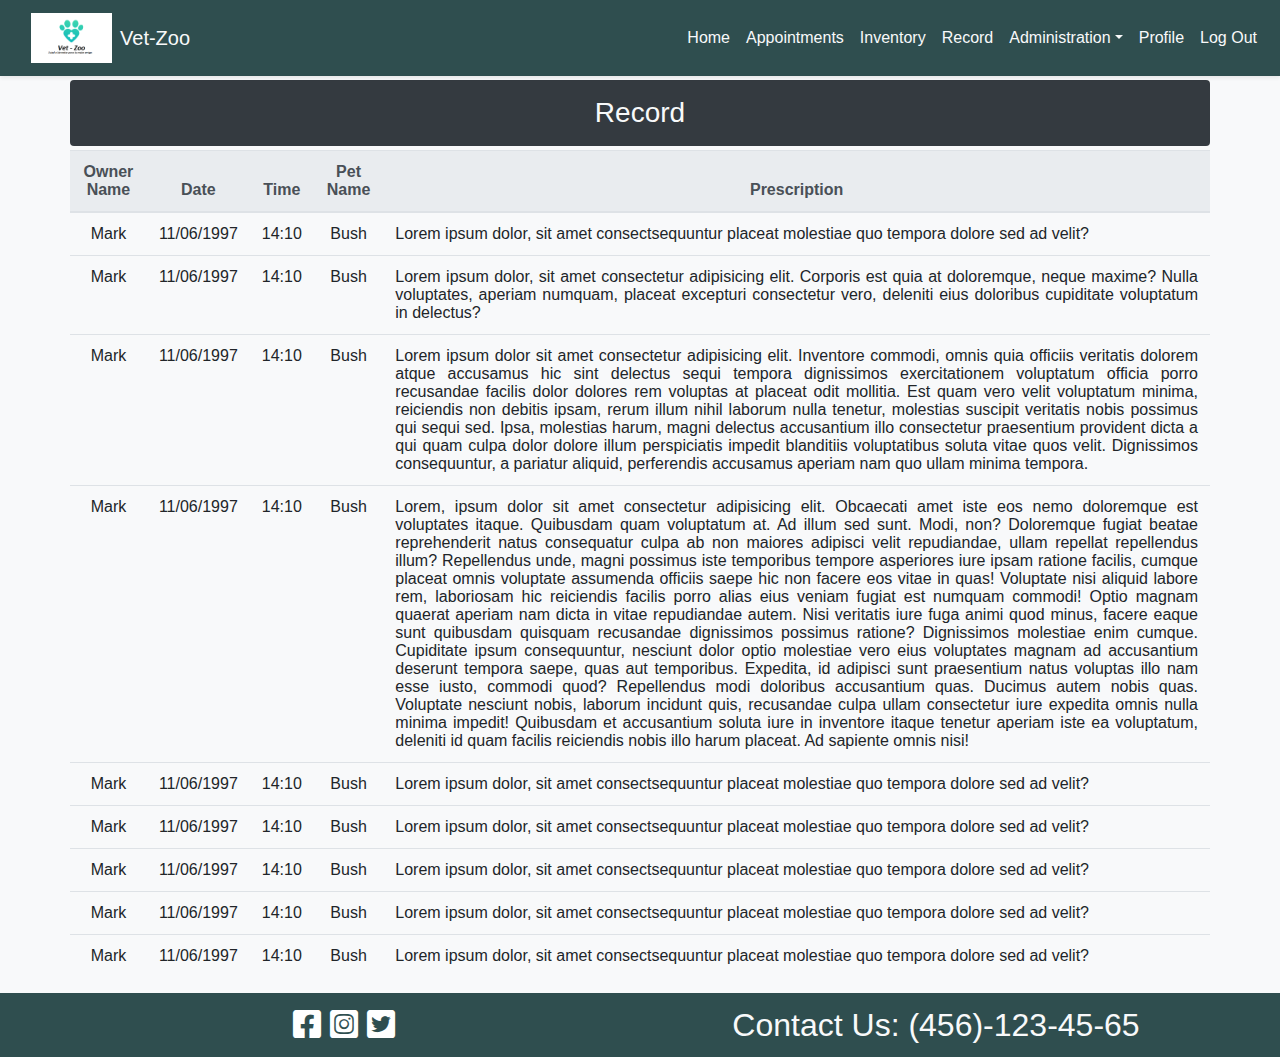
<file: HTML/Record.html>
<html lang="en">

<head>
    <meta charset="UTF-8">
    <meta name="viewport" content="width=device-width, initial-scale=1.0">
    <title>Vet-Zoo</title>
    <link rel="stylesheet" href="https://stackpath.bootstrapcdn.com/bootstrap/4.5.2/css/bootstrap.min.css" integrity="sha384-JcKb8q3iqJ61gNV9KGb8thSsNjpSL0n8PARn9HuZOnIxN0hoP+VmmDGMN5t9UJ0Z" crossorigin="anonymous">
    <link rel="stylesheet" href="../CSS/record.css">
    <link rel="stylesheet" href="../Assets/fontAwsome/css/all.css">
    <link rel="icon" href="../Assets/pestañaicon.png">
</head>

<body class="bg-light">
    <!-- App Navigato- lg and xl screens -->
    <header class="shadow-sm col-12 p-0 m-0 d-none d-sm-none d-md-none d-lg-block">
        <div class="navbar navbar-light navbar-expand-lg bg-mainColor">
            <div class="col-3 d-flex navbar-brand align-items-center">
                <a href="../index.html" class="align-item-center p-0 m-0"><img src="../Assets/Logo_large.png" alt="Home" class="img-fluid HomeLink"></a>
                <h5 class="align-item-center p-2 m-0 text-light">Vet-Zoo</h5>
            </div>
            <div class="col-9">
                <ul class="navbar-nav justify-content-end">
                    <li class="nav-item">
                        <a href="../index.html" class="nav-link text-light">Home</a>
                    </li>
                    <li class="nav-item">
                        <a href="./Appointments.html" class="nav-link text-light">Appointments</a>
                    </li>
                    <li class="nav-item">
                        <a href="./Inventory.html" class="nav-link text-light">Inventory</a>
                    </li>
                    <li class="nav-item">
                        <a href="./Record.html" class="nav-link text-light">Record</a>
                    </li>
                    <li class="nav-item dropdown">
                        <a href="#" id="navbarDropdown" role="button" data-toggle="dropdown" class="nav-link dropdown-toggle text-light" aria-haspopup="true" aria-expanded="false">Administration</a>
                        <div class="dropdown-menu" aria-labelledby="navbarDropdown">
                            <a class="dropdown-item" href="./AddNewAdmin.html">Add New Administrator</a>
                            <a class="dropdown-item" href="./AdministratorList.html">Administrator List</a>
                            <div class="dropdown-divider"></div>
                            <a class="dropdown-item" href="./AddNewVet.Html">Add New Vet</a>
                            <a class="dropdown-item" href="./VetList.html">Vets List</a>
                        </div>
                    </li>
                    <li class="nav-item">
                        <a href="./Profile.html" class="nav-link text-light">Profile</a>
                    </li>
                    <li class="nav-item ">
                        <a href="#" class="nav-link text-light">Log Out</a>
                    </li>
                </ul>
            </div>
        </div>
    </header>
    <header class="shadow-sm col-12 p-0 m-0 d-block d-lg-none d-xl-none">
        <div class="pos-f-t">
            <div class="collapse" id="navbarToggleExternalContent">
                <div class="bg-mainColor p-4">
                    <div class="navbar navbar-light navbar-expand-lg bg-mainColor">
                        <div class=>
                            <ul class="navbar-nav justify-content-end">
                                <li class="nav-item">
                                    <a href="../index.html" class="nav-link text-light">Home</a>
                                </li>
                                <li class="nav-item">
                                    <a href="./Appointments.html" class="nav-link text-light">Appointments</a>
                                </li>
                                <li class="nav-item">
                                    <a href="./Inventory.html" class="nav-link text-light">Inventory</a>
                                </li>
                                <li class="nav-item">
                                    <a href="./Record.html" class="nav-link text-light">Record</a>
                                </li>
                                <li class="nav-item dropdown">
                                    <a href="#" id="navbarDropdown" role="button" data-toggle="dropdown" class="nav-link dropdown-toggle text-light" aria-haspopup="true" aria-expanded="false">Administration</a>
                                    <div class="dropdown-menu" aria-labelledby="navbarDropdown">
                                        <a class="dropdown-item" href="./AddNewAdmin.html">Add New Administrator</a>
                                        <a class="dropdown-item" href="./AdministratorList.html">Administrator List</a>
                                        <div class="dropdown-divider"></div>
                                        <a class="dropdown-item" href="./AddNewVet.Html">Add New Vet</a>
                                        <a class="dropdown-item" href="./VetList.html">Vets List</a>
                                    </div>
                                </li>
                                <li class="nav-item">
                                    <a href="./Profile.html" class="nav-link text-light">Profile</a>
                                </li>
                                <li class="nav-item ">
                                    <a href="#" class="nav-link text-light">Log Out</a>
                                </li>
                            </ul>
                        </div>
                    </div>
                </div>
            </div>
            <nav class="navbar navbar-dark bg-mainColor">
                <h3 class="align-item-center p-2 m-0 text-light">Vet-Zoo</h3>
                <button class="navbar-toggler" type="button" data-toggle="collapse" data-target="#navbarToggleExternalContent" aria-controls="navbarToggleExternalContent" aria-expanded="false" aria-label="Toggle navigation">
            <span class="navbar-toggler-icon"></span>
          </button>
            </nav>
        </div>
    </header>


    <!-- Body -->

    <div class="container mx-auto p-0 d-none d-sm-none d-md-none d-lg-block">
        <h3 class="p-3 text-center bg-dark text-light rounded mx-auto my-1">Record</h3>
        <div>
            <table class="table table-hover rounded text-center">
                <thead class="thead-light">
                    <tr>
                        <th>Owner Name</th>
                        <th>Date</th>
                        <th>Time</th>
                        <th>Pet Name</th>
                        <th>Prescription</th>
                    </tr>
                </thead>
                <tbody>
                    <tr onclick="showAppointment()">
                        <td scope="row" colspan="1">Mark</td>
                        <td colspan="1">11/06/1997</td>
                        <td colspan="1">14:10</td>
                        <td colspan="1">Bush</td>
                        <td class="text-justify" colspan="4">Lorem ipsum dolor, sit amet consectsequuntur placeat molestiae quo tempora dolore sed ad velit?</td>
                    </tr>
                    <tr onclick="showAppointment()">
                        <td scope="row" colspan="1">Mark</td>
                        <td colspan="1">11/06/1997</td>
                        <td colspan="1">14:10</td>
                        <td colspan="1">Bush</td>
                        <td class="text-justify" colspan="4">Lorem ipsum dolor, sit amet consectetur adipisicing elit. Corporis est quia at doloremque, neque maxime? Nulla voluptates, aperiam numquam, placeat excepturi consectetur vero, deleniti eius doloribus cupiditate voluptatum in delectus?</td>
                    </tr>
                    <tr onclick="showAppointment()">
                        <td scope="row" colspan="1">Mark</td>
                        <td colspan="1">11/06/1997</td>
                        <td colspan="1">14:10</td>
                        <td colspan="1">Bush</td>
                        <td class="text-justify" colspan="4">Lorem ipsum dolor sit amet consectetur adipisicing elit. Inventore commodi, omnis quia officiis veritatis dolorem atque accusamus hic sint delectus sequi tempora dignissimos exercitationem voluptatum officia porro recusandae facilis
                            dolor dolores rem voluptas at placeat odit mollitia. Est quam vero velit voluptatum minima, reiciendis non debitis ipsam, rerum illum nihil laborum nulla tenetur, molestias suscipit veritatis nobis possimus qui sequi sed. Ipsa,
                            molestias harum, magni delectus accusantium illo consectetur praesentium provident dicta a qui quam culpa dolor dolore illum perspiciatis impedit blanditiis voluptatibus soluta vitae quos velit. Dignissimos consequuntur, a
                            pariatur aliquid, perferendis accusamus aperiam nam quo ullam minima tempora.</td>
                    </tr>
                    <tr onclick="showAppointment()">
                        <td scope="row" colspan="1">Mark</td>
                        <td colspan="1">11/06/1997</td>
                        <td colspan="1">14:10</td>
                        <td colspan="1">Bush</td>
                        <td class="text-justify" colspan="4">Lorem, ipsum dolor sit amet consectetur adipisicing elit. Obcaecati amet iste eos nemo doloremque est voluptates itaque. Quibusdam quam voluptatum at. Ad illum sed sunt. Modi, non? Doloremque fugiat beatae reprehenderit natus consequatur
                            culpa ab non maiores adipisci velit repudiandae, ullam repellat repellendus illum? Repellendus unde, magni possimus iste temporibus tempore asperiores iure ipsam ratione facilis, cumque placeat omnis voluptate assumenda officiis
                            saepe hic non facere eos vitae in quas! Voluptate nisi aliquid labore rem, laboriosam hic reiciendis facilis porro alias eius veniam fugiat est numquam commodi! Optio magnam quaerat aperiam nam dicta in vitae repudiandae autem.
                            Nisi veritatis iure fuga animi quod minus, facere eaque sunt quibusdam quisquam recusandae dignissimos possimus ratione? Dignissimos molestiae enim cumque. Cupiditate ipsum consequuntur, nesciunt dolor optio molestiae vero
                            eius voluptates magnam ad accusantium deserunt tempora saepe, quas aut temporibus. Expedita, id adipisci sunt praesentium natus voluptas illo nam esse iusto, commodi quod? Repellendus modi doloribus accusantium quas. Ducimus
                            autem nobis quas. Voluptate nesciunt nobis, laborum incidunt quis, recusandae culpa ullam consectetur iure expedita omnis nulla minima impedit! Quibusdam et accusantium soluta iure in inventore itaque tenetur aperiam iste ea
                            voluptatum, deleniti id quam facilis reiciendis nobis illo harum placeat. Ad sapiente omnis nisi!</td>
                    </tr>
                    <tr onclick="showAppointment()">
                        <td scope="row" colspan="1">Mark</td>
                        <td colspan="1">11/06/1997</td>
                        <td colspan="1">14:10</td>
                        <td colspan="1">Bush</td>
                        <td class="text-justify" colspan="4">Lorem ipsum dolor, sit amet consectsequuntur placeat molestiae quo tempora dolore sed ad velit?</td>
                    </tr>
                    <tr onclick="showAppointment()">
                        <td scope="row" colspan="1">Mark</td>
                        <td colspan="1">11/06/1997</td>
                        <td colspan="1">14:10</td>
                        <td colspan="1">Bush</td>
                        <td class="text-justify" colspan="4">Lorem ipsum dolor, sit amet consectsequuntur placeat molestiae quo tempora dolore sed ad velit?</td>
                    </tr>
                    <tr onclick="showAppointment()">
                        <td scope="row" colspan="1">Mark</td>
                        <td colspan="1">11/06/1997</td>
                        <td colspan="1">14:10</td>
                        <td colspan="1">Bush</td>
                        <td class="text-justify" colspan="4">Lorem ipsum dolor, sit amet consectsequuntur placeat molestiae quo tempora dolore sed ad velit?</td>
                    </tr>
                    <tr onclick="showAppointment()">
                        <td scope="row" colspan="1">Mark</td>
                        <td colspan="1">11/06/1997</td>
                        <td colspan="1">14:10</td>
                        <td colspan="1">Bush</td>
                        <td class="text-justify" colspan="4">Lorem ipsum dolor, sit amet consectsequuntur placeat molestiae quo tempora dolore sed ad velit?</td>
                    </tr>
                    <tr onclick="showAppointment()">
                        <td scope="row" colspan="1">Mark</td>
                        <td colspan="1">11/06/1997</td>
                        <td colspan="1">14:10</td>
                        <td colspan="1">Bush</td>
                        <td class="text-justify" colspan="4">Lorem ipsum dolor, sit amet consectsequuntur placeat molestiae quo tempora dolore sed ad velit?</td>
                    </tr>
                </tbody>
            </table>
        </div>
    </div>

    <div class="m-0 p-0 px-2 bg-light sized-container d-block d-lg-none d-xl-none">
        <h5 class="p-3 text-center bg-dark text-light rounded mx-auto my-1">Record</h5>
        <div>
            <table class="table table-hover rounded text-center">
                <thead class="thead-light">
                    <tr>
                        <th>Owner Name</th>
                        <th>Date</th>
                        <th>Time</th>
                        <th>Pet Name</th>
                    </tr>
                </thead>
                <tbody>
                    <tr onclick="showAppointment()">
                        <td scope="row" colspan="1">Mark</td>
                        <td colspan="1">11/06/1997</td>
                        <td colspan="1">14:10</td>
                        <td colspan="1">Bush</td>
                    </tr>
                    <tr onclick="showAppointment()">
                        <td scope="row" colspan="1">Mark</td>
                        <td colspan="1">11/06/1997</td>
                        <td colspan="1">14:10</td>
                        <td colspan="1">Bush</td>
                    </tr>
                    <tr onclick="showAppointment()">
                        <td scope="row" colspan="1">Mark</td>
                        <td colspan="1">11/06/1997</td>
                        <td colspan="1">14:10</td>
                        <td colspan="1">Bush</td>
                    </tr>
                    <tr onclick="showAppointment()">
                        <td scope="row" colspan="1">Mark</td>
                        <td colspan="1">11/06/1997</td>
                        <td colspan="1">14:10</td>
                        <td colspan="1">Bush</td>
                    </tr>
                    <tr onclick="showAppointment()">
                        <td scope="row" colspan="1">Mark</td>
                        <td colspan="1">11/06/1997</td>
                        <td colspan="1">14:10</td>
                        <td colspan="1">Bush</td>
                    </tr>
                    <tr onclick="showAppointment()">
                        <td scope="row" colspan="1">Mark</td>
                        <td colspan="1">11/06/1997</td>
                        <td colspan="1">14:10</td>
                        <td colspan="1">Bush</td>
                    </tr>
                    <tr onclick="showAppointment()">
                        <td scope="row" colspan="1">Mark</td>
                        <td colspan="1">11/06/1997</td>
                        <td colspan="1">14:10</td>
                        <td colspan="1">Bush</td>
                    </tr>
                    <tr onclick="showAppointment()">
                        <td scope="row" colspan="1">Mark</td>
                        <td colspan="1">11/06/1997</td>
                        <td colspan="1">14:10</td>
                        <td colspan="1">Bush</td>
                    </tr>
                    <tr onclick="showAppointment()">
                        <td scope="row" colspan="1">Mark</td>
                        <td colspan="1">11/06/1997</td>
                        <td colspan="1">14:10</td>
                        <td colspan="1">Bush</td>
                    </tr>
                </tbody>
            </table>
        </div>
    </div>

    <!-- Footer -->
    <div class="footer col-12 px-5 py-2 bg-mainColor text-light d-none d-sm-none d-md-none d-lg-flex" id="footer">
        <div class="col-6 text-center d-inline-block">
            <a href="" class="text-white">
                <i class="fab fa-facebook-square"></i>
            </a>
            <a href="" class="text-white">
                <i class="fab fa-instagram-square"></i>
            </a>
            <a href="" class="text-white">
                <i class="fab fa-twitter-square"></i>
            </a>
        </div>
        <div class="col-6 text-center d-inline-block">
            Contact Us: (456)-123-45-65
        </div>
    </div>

    <div class="footer col-12 px-5 py-2 bg-mainColor text-light d-block d-lg-none d-xl-none" id="footer">
        <div class="col-12 text-center">
            <a href="" class="text-white">
                <i class="fab fa-facebook-square"></i>
            </a>
            <a href="" class="text-white">
                <i class="fab fa-instagram-square"></i>
            </a>
            <a href="" class="text-white">
                <i class="fab fa-twitter-square"></i>
            </a>
        </div>
        <div class="col-12 text-center">
            Contact Us: (456)-123-45-65
        </div>
    </div>
    <script src="https://code.jquery.com/jquery-3.5.1.min.js " integrity="sha256-9/aliU8dGd2tb6OSsuzixeV4y/faTqgFtohetphbbj0=" crossorigin=" anonymous "></script>
    <script src="https://cdn.jsdelivr.net/npm/popper.js@1.16.1/dist/umd/popper.min.js " integrity="sha384-9/reFTGAW83EW2RDu2S0VKaIzap3H66lZH81PoYlFhbGU+6BZp6G7niu735Sk7lN " crossorigin="anonymous "></script>
    <script src="https://stackpath.bootstrapcdn.com/bootstrap/4.5.2/js/bootstrap.min.js " integrity="sha384-B4gt1jrGC7Jh4AgTPSdUtOBvfO8shuf57BaghqFfPlYxofvL8/KUEfYiJOMMV+rV " crossorigin="anonymous "></script>
    <script src="../JS/record.js"></script>
</body>

</html>
</file>
<file: CSS/appointments.css>
.HomeLink {
    max-height: 50px;
}

.bg-mainColor {
    background-color: rgb(47, 78, 79);
    /*background-color: rgba(81, 159, 150, 1);*/
}

body {
    display: flex;
    flex-direction: column;
    min-width: 350px;
    max-width: 2000px;
    min-height: 100vh;
}

#footer {
    font-size: 2em;
    margin: 0;
    margin-top: auto;
}

.col-12 {
    flex-basis: 0;
}

.separator {
    width: 1px;
    height: 100%;
}

.sized-container {
    min-height: 250px;
}

#CreateAppointmentContainer,
#CreateAppointmentContainer2,
#ModifyAppointmentContainer,
#ModifyAppointmentContainer2 {
    display: none;
}

@media (max-width:1000px) {
    #btn-page {
        font-size: 10px;
    }
    .separator {
        display: none;
    }
}

@media (max-width:600px) {
    #footer {
        font-size: 1em;
        margin: 0;
        margin-top: auto;
    }
}
</file>
<file: CSS/addNewAdmin.css>
.HomeLink {
    max-height: 50px;
}

.bg-mainColor {
    background-color: rgb(47, 78, 79);
    /*background-color: rgba(81, 159, 150, 1);*/
}

body {
    display: flex;
    flex-direction: column;
    min-width: 350px;
    max-width: 2000px;
    min-height: 100vh;
}

#footer {
    font-size: 2em;
    margin: 0;
    margin-top: auto;
}

.col-12 {
    flex-basis: 0;
}

@media (max-width:600px) {
    #footer {
        font-size: 1em;
        margin: 0;
        margin-top: auto;
    }
}
</file>
<file: CSS/record.css>
.HomeLink {
    max-height: 50px;
}

.bg-mainColor {
    background-color: rgb(47, 78, 79);
    /*background-color: rgba(81, 159, 150, 1);*/
}

body {
    display: flex;
    flex-direction: column;
    min-width: 350px;
    max-width: 2000px;
    min-height: 100vh;
}

#footer {
    font-size: 2em;
    margin: 0;
    margin-top: auto;
}

.col-12 {
    flex-basis: 0;
}

@media (max-width:600px) {
    #footer {
        font-size: 1em;
        margin: 0;
        margin-top: auto;
    }
}
</file>
